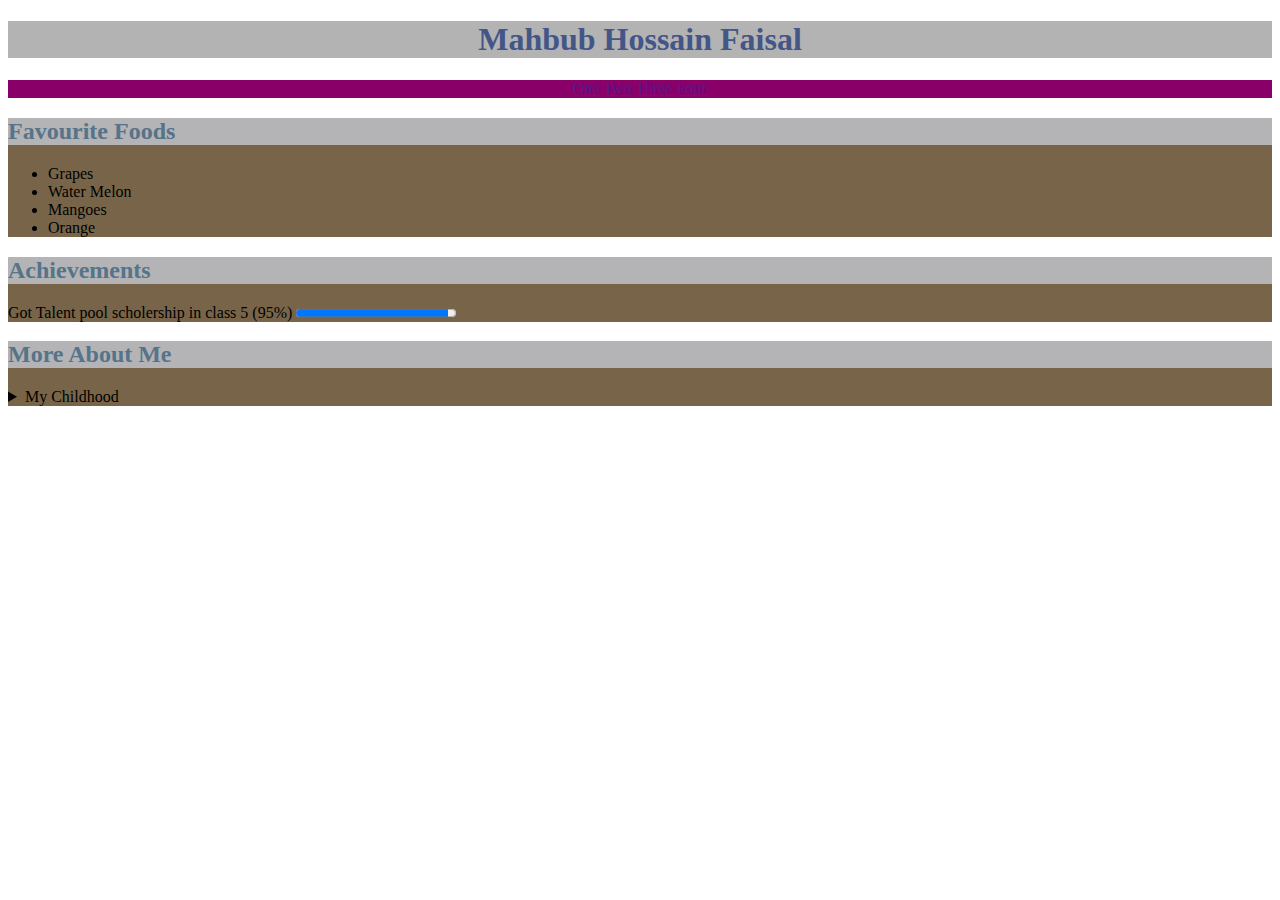
<file: index.html>
<!DOCTYPE html>
<html>
<head>
	<meta charset="utf-8" lang="en">
	<title>Assignment</title>
	<link rel="stylesheet" type="text/css" href="css/hw1.css">
</head>
<body>

	<header><h1>Mahbub Hossain Faisal</h1></header>

	<nav>
		<p>
		<a href="">One</a>
		<a href="">Two</a>
		<a href="">Three</a>
		<a href="">Four</a>
	</p>
</nav>

	<section>
		<h2>Favourite Foods</h2>
	<p>
		<ul>
			<li>Grapes</li>
			<li>Water Melon</li>
			<li>Mangoes</li>
			<li>Orange</li>
		
		</ul>
	</p>
	</section>

	<section>
		<h2>Achievements</h2>
		<p>
			Got Talent pool scholership in class 5 (95%)
			<progress value = "95" max = "100"/>
		<br>
			Got Golden A+ in both JSC ,SSC and got A+ in HSC (96%)
			<progress value = "96" max = "100"/>
		<br>

		
			Maintaining a cgpa 3.87 in university life till now (87%)
			<progress value = "87" max = "100"/>
		</p>
	</section>

	<section>
		<h2>More About Me</h2>
		<details>
			<summary>My Childhood</summary>
			<p>
				My name is Faisal. I came from Narayanganj which is a district under Dhaka, the capital of Bangladesh.I am still living there.The district is very much reknowned in the country for it's beauty.
			</p>
		</details>
	</section>
	
		
</body>
</html>
</file>
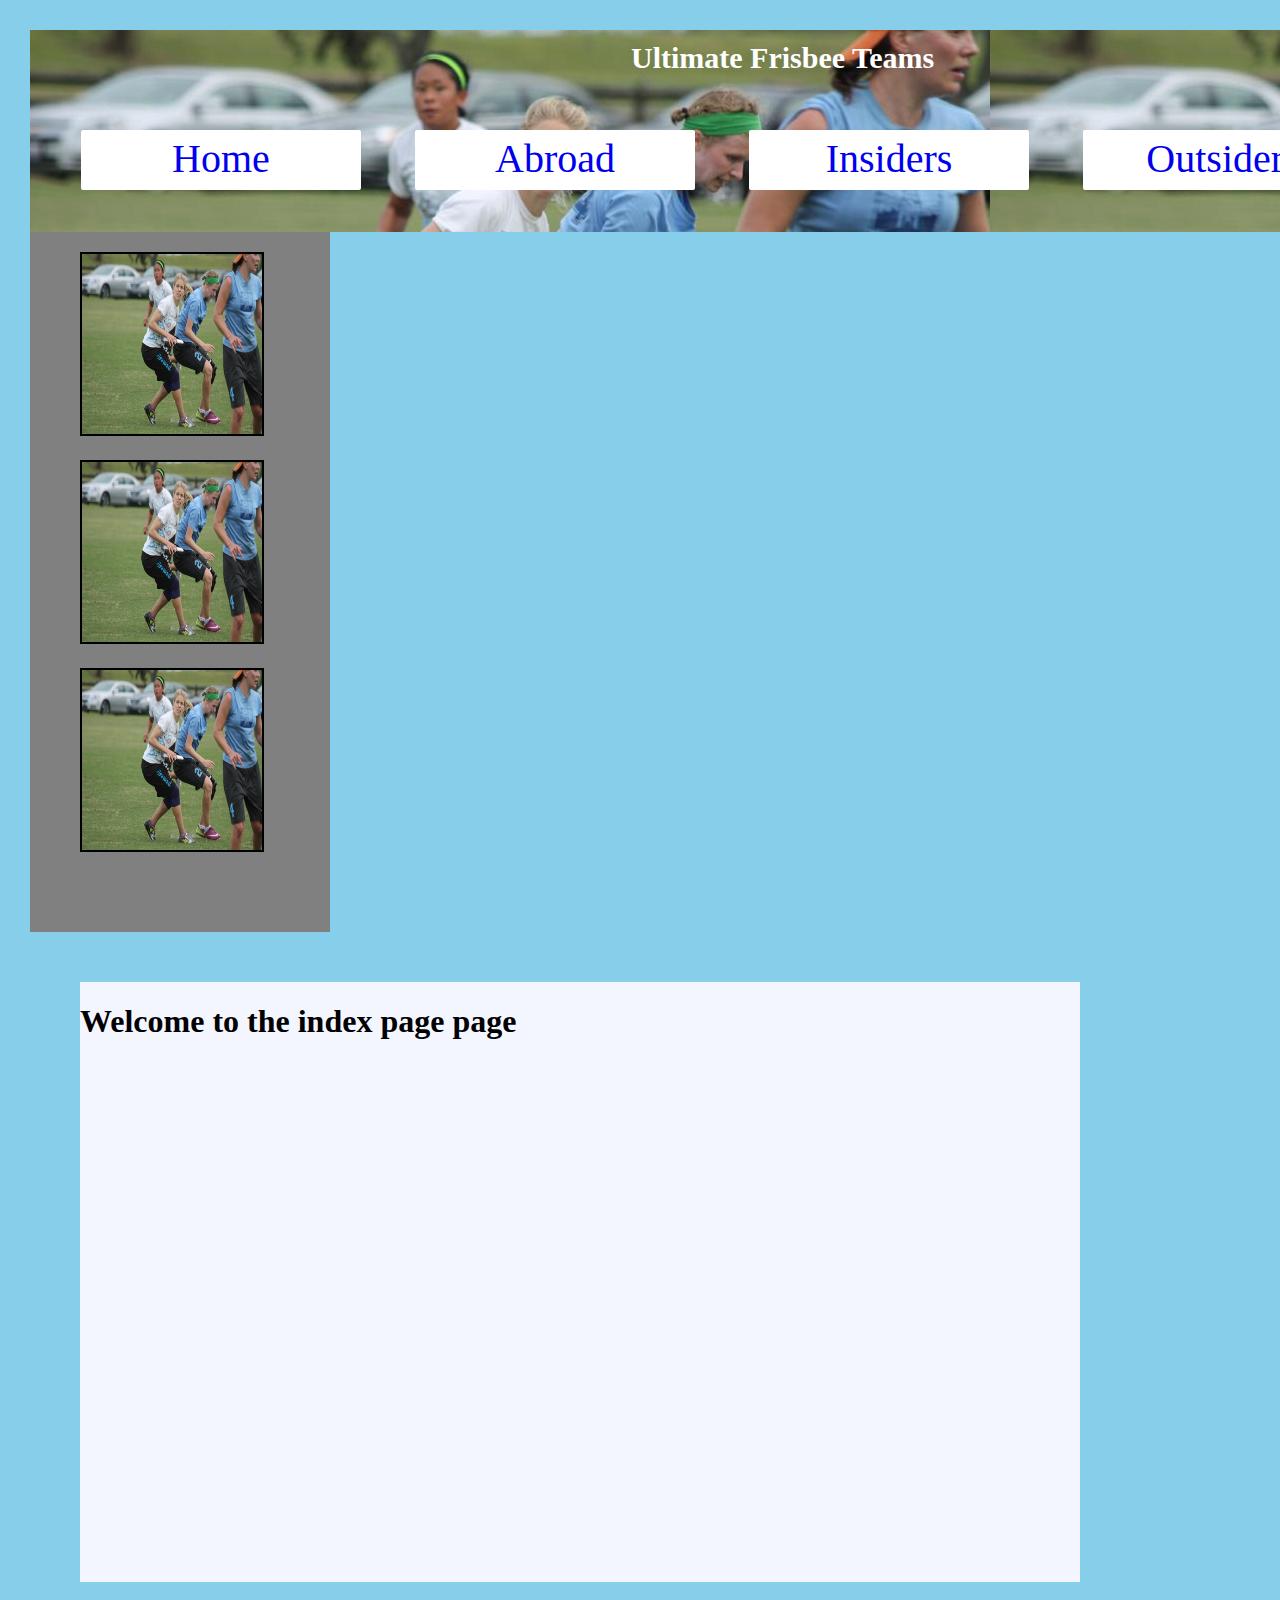
<file: Assignment2/index.html>
<!DOCTYPE html>
<html>
<head>
	<title>Homework 2</title>
	<link rel="stylesheet" type="text/css" href="css/hw1.css">
</head>
<body>


	<header>
		<h2 id="h2design">Ultimate Frisbee Teams</h2>
		
		<nav>
			<a href="hello.html">Home</a>
			<a href="index.html">Abroad</a>
			<a href="index2.html">Insiders</a>
			<a href="index3.html">Outsiders</a>
		</nav>
	</header>

	
		
		<section class="left">
		<img src="images/fly.jpg" alt="logo" height="180px" width="180px">
	
		<img src="images/fly.jpg" alt="logo" height="180px" width="180px" >
		<img src="images/fly.jpg" alt="logo" height="180px" width="180px" >
	</section>


	<section class="right">
			
			<h1>Welcome to the index page page</h1>
	</section>
	
</body>
</html>
</file>
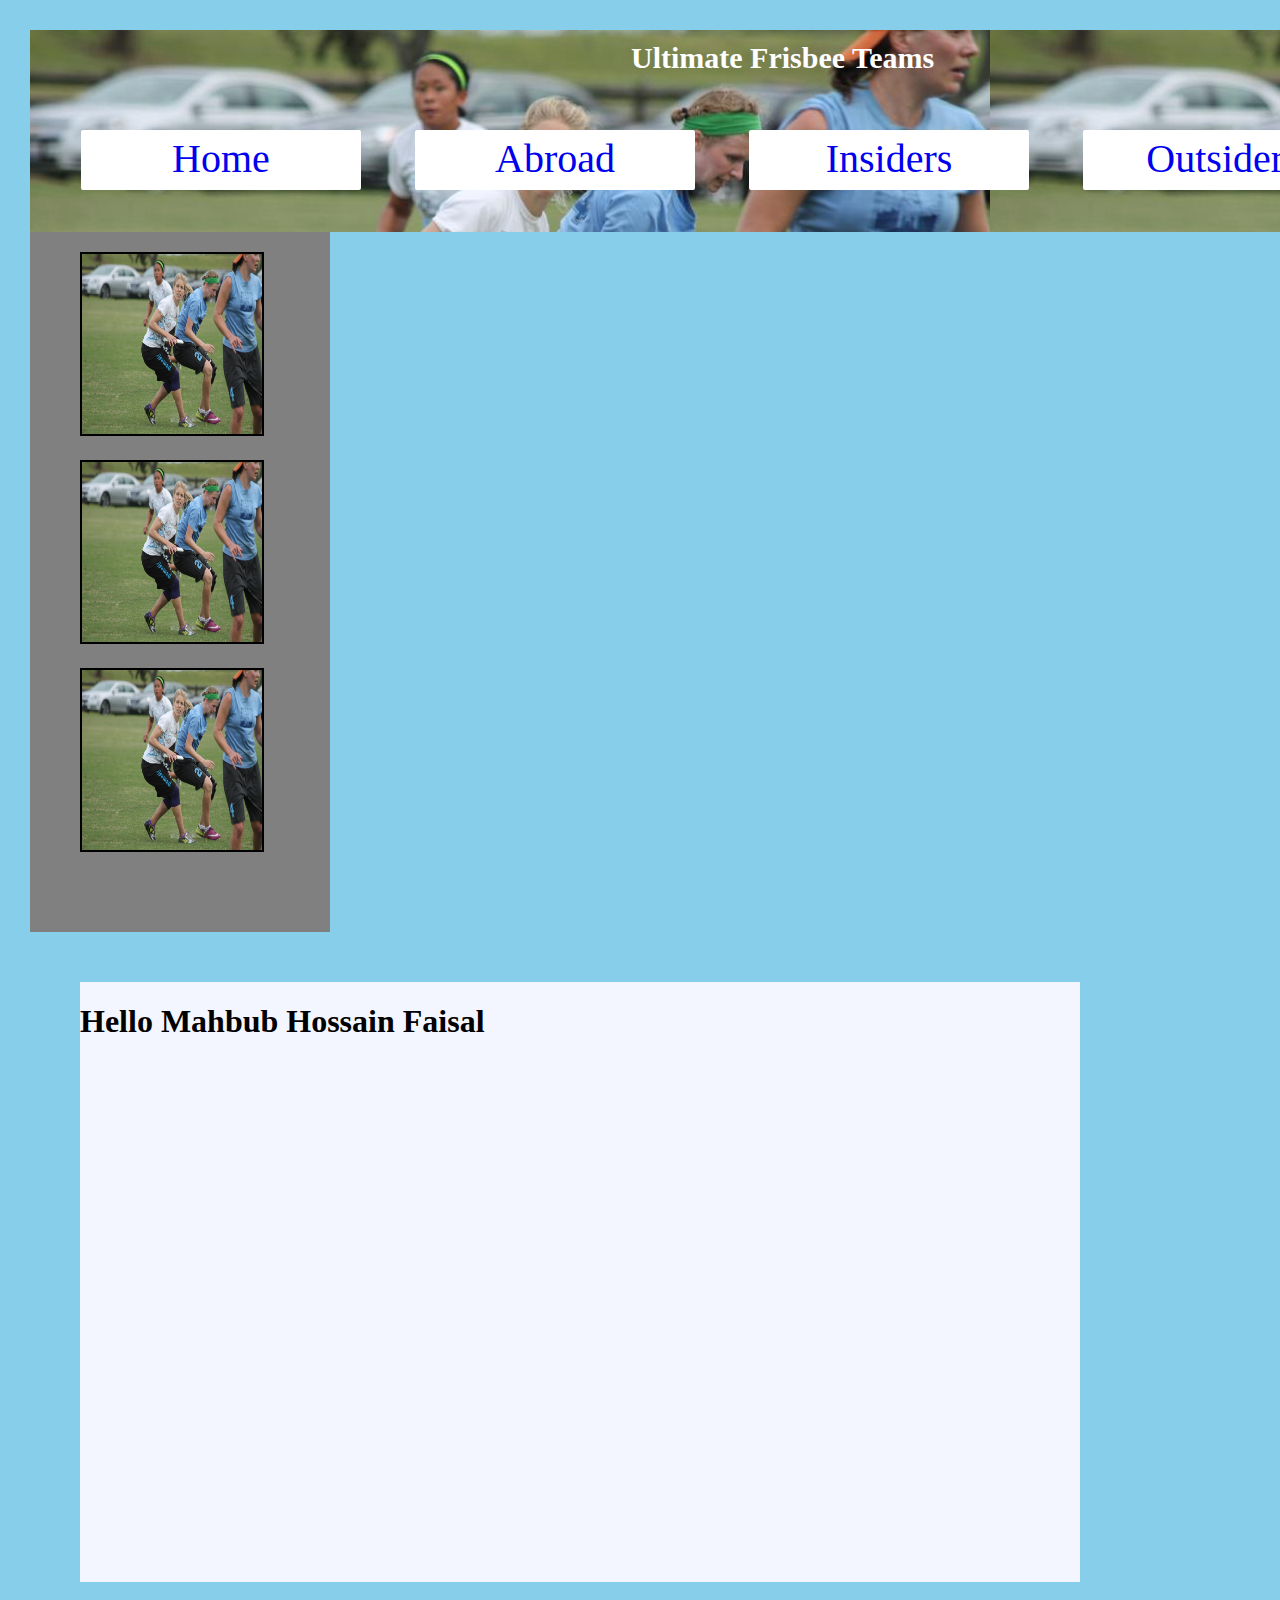
<file: Assignment2/hello.html>
<!DOCTYPE html>
<html>
<head>
	<title>Homework 2</title>
	<link rel="stylesheet" type="text/css" href="css/hw1.css">
</head>
<body>


	<header>
		<h2 id="h2design">Ultimate Frisbee Teams</h2>
		
		<nav>
			<a href="hello.html">Home</a>
			<a href="index.html">Abroad</a>
			<a href="index2.html">Insiders</a>
			<a href="index3.html">Outsiders</a>
		</nav>
	</header>

	
		
		<section class="left">
		<img src="images/fly.jpg" alt="logo" height="180px" width="180px">
	
		<img src="images/fly.jpg" alt="logo" height="180px" width="180px" >
		<img src="images/fly.jpg" alt="logo" height="180px" width="180px" >
	</section>


	<section class="right">
			
			<h1> Hello Mahbub Hossain Faisal</h1>
	</section>
	
</body>
</html>
</file>
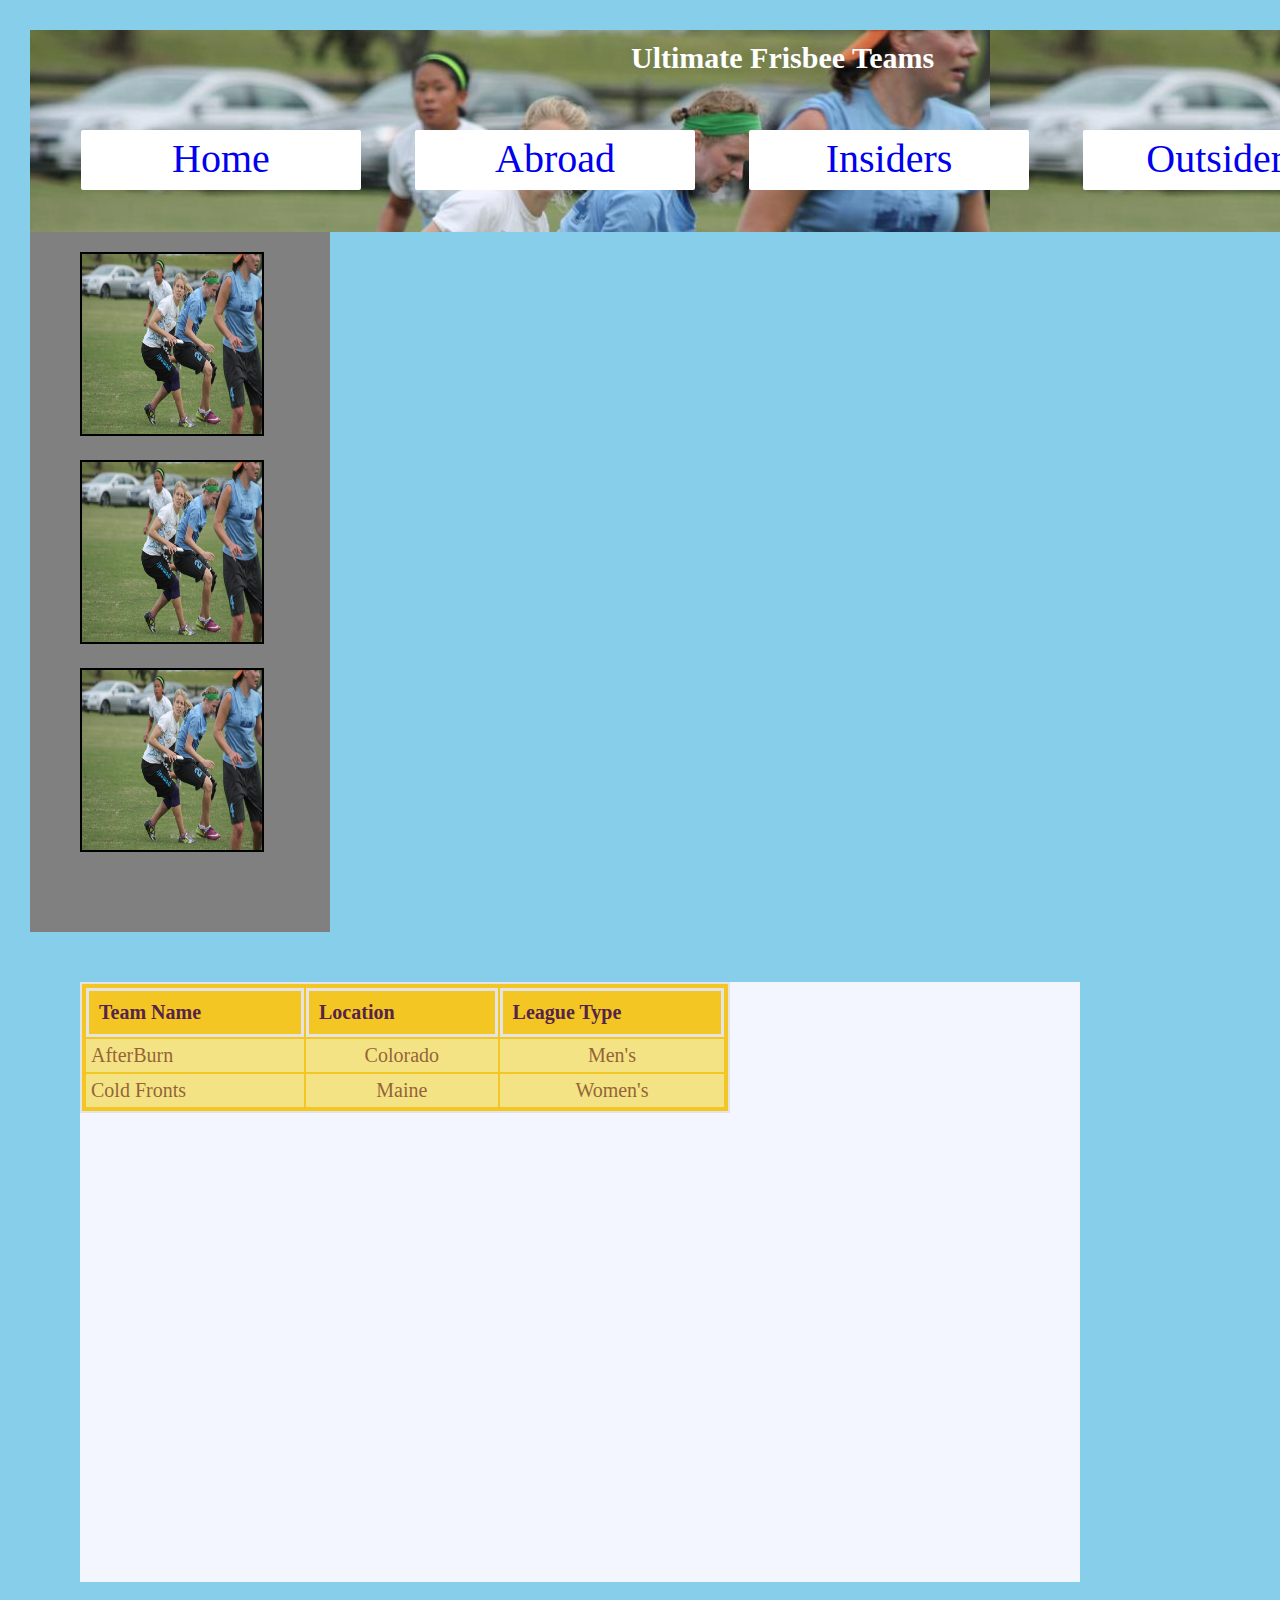
<file: Assignment2/index2.html>
<!DOCTYPE html>
<html>
<head>
	<title>Homework 2</title>
	<link rel="stylesheet" type="text/css" href="css/hw1.css">
</head>
<body>


	<header>
		<h2 id="h2design">Ultimate Frisbee Teams</h2>
		
		<nav>
			<a href="hello.html">Home</a>
			<a href="index.html">Abroad</a>
			<a href="index2.html">Insiders</a>
			<a href="index3.html">Outsiders</a>
		</nav>
	</header>

	
		
		<section class="left">
		<img src="images/fly.jpg" alt="logo" height="180px" width="180px">
	
		<img src="images/fly.jpg" alt="logo" height="180px" width="180px" >
		<img src="images/fly.jpg" alt="logo" height="180px" width="180px" >
	</section>


	<section class="right">
			
			<table>
				<th> Team Name </th> 
				<th> Location </th>
				<th> League Type </th>

				<tr>
					<td>AfterBurn </td>
					<td>Colorado</td>
					<td>Men's</td>
				</tr>
				<tr>
					<td>Cold Fronts</td>
					<td>Maine</td>
					<td>Women's</td>
				</tr>
			</table>
	</section>
	
</body>
</html>
</file>
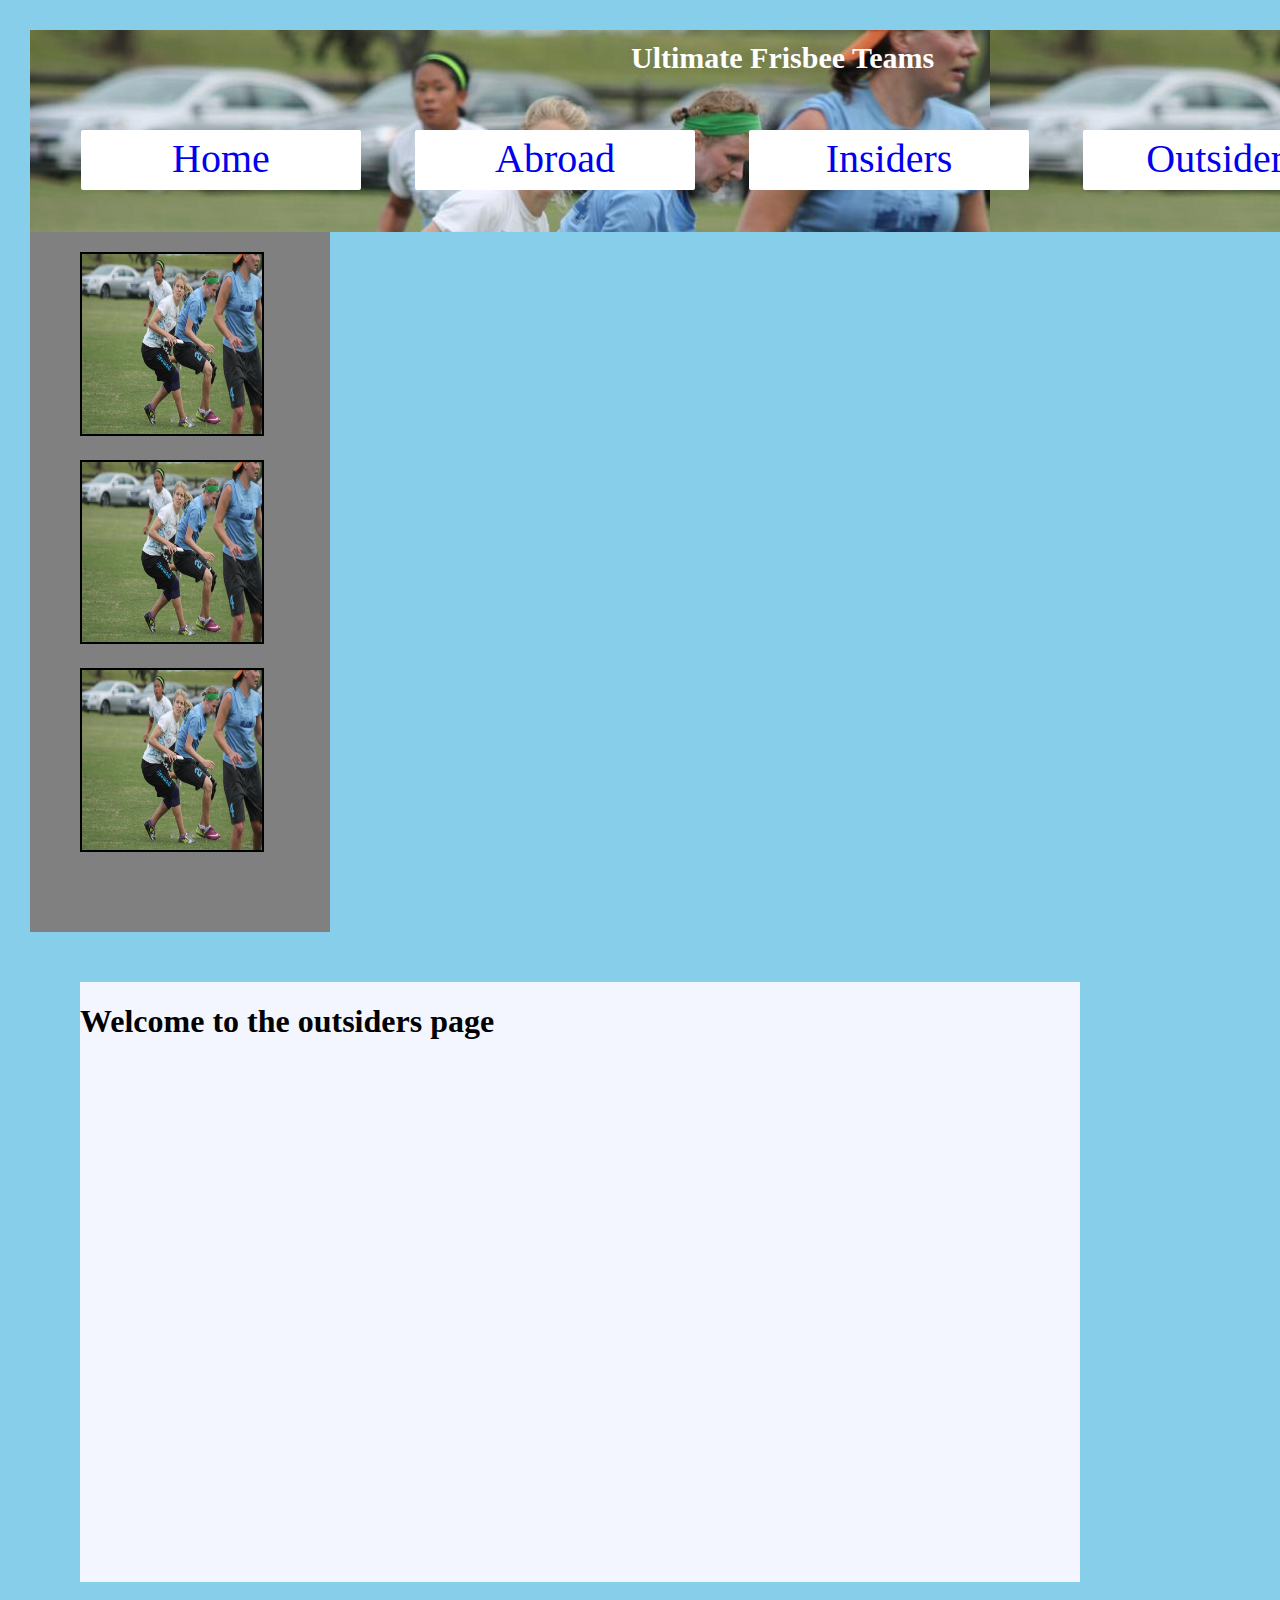
<file: Assignment2/index3.html>
<!DOCTYPE html>
<html>
<head>
	<title>Homework 2</title>
	<link rel="stylesheet" type="text/css" href="css/hw1.css">
</head>
<body>


	<header>
		<h2 id="h2design">Ultimate Frisbee Teams</h2>
		
		<nav>
			<a href="hello.html">Home</a>
			<a href="index.html">Abroad</a>
			<a href="index2.html">Insiders</a>
			<a href="index3.html">Outsiders</a>
		</nav>
	</header>

	
		
		<section class="left">
		<img src="images/fly.jpg" alt="logo" height="180px" width="180px">
	
		<img src="images/fly.jpg" alt="logo" height="180px" width="180px" >
		<img src="images/fly.jpg" alt="logo" height="180px" width="180px" >
	</section>


	<section class="right">
			
			<h1>Welcome to the outsiders page</h1>
	</section>
	
</body>
</html>
</file>
<file: css/hw1.css>
h1{ background: #B3B3B3;
 color: #435687;
text-transform: capitalize;
}

h2{background: #B4B3B5;
 color: #567489;
text-transform: capitalize;
}

header{
background: #662686;

}

h1{ text-align: center; }

nav{ color: #323242;
background: #890069;
text-align: center;
}


section{ background: #786549; }

aside{ display: none;
}
</file>
<file: Assignment2/css/hw1.css>
body{
	padding: 10px;
	margin: 20px;
	background-color: #87ceeb;
	
}

header{
	height: 200px;
	width: 1440px;
	padding: 1px;
	background-image: url("../images/fly.jpg");
}


#h2design{
	margin-top: 10px;
	margin-left: 600px;
}	
	
h2{
	margin-top: 10px;
	color: #FFFFFF;
	font-size: 30px;
}


nav a{
	height: 50px;
	width: 270px;
	font-size: 40px;
	margin-top: 30px;
	margin-left: 50px;
	text-decoration: none;
	text-align: center;
	display: inline-block;
	background-color: #ffffff;
	padding:5px;
	border-radius: 2px;
	transition-property: color,width,background-color,border-radius;
	transition-duration: .4s;
	transition-timing-function: linear;
	transition-delay: .2s;

}


nav a:hover{
	background-color: #000000;
	color: #ffffff;
	border-radius: 30%;
	width: 230px;
}

nav a:active{
	background-color: #FF0000;
	color: #0000ff ;
	border-radius: 20%;


}


nav a:focus{
background-color:  #0000ff ;
	color: #ffffff;

}



section{
	
	
	display: block;
	height:180px;
	width: 180px;

}

section img{
	margin-left:50px;
	margin-top: 20px;
	background-color: #ffffff;
	border: 2px solid;

}

section img:hover{
	transition-duration: 1s;
	transform: rotateX(180deg);
	transform:rotateY(360deg);
	transform: rotateZ(360deg);
	transform: rotate3d(x,y,z);
}

.left{
	display: inline-block;
	float: left;
	background-color:  #808080;
	height: 700px;
	width: 300px;

}

.right{
	float: left;
	display: inline-block;
	background-color: #f4f6ff;
	height: 600px;
	width: 1000px;
	margin:50px;
}

table{

	background-color: #f3c623;
	color:  #562349;
	border:2px solid #e4e4e4;
	padding:2px;
}

 th{

	background-color: #f3c623;
	font-size: 20px;
	padding: 10px;
	padding-right: 100px;
	border: 3px solid #e4e4e4;



}

 td{
	background-color: #f4f7c5;
	color: #562349;
	font-size: 20px;
	padding:5px;
	margin-right: 100px;
	opacity: 0.6;
}

tr>:nth-child(1){
	text-align: left;
}
tr>:nth-child(2){
	text-align: center;
}
tr>:nth-child(3){
	text-align: center;
}

table td:hover{
	border-radius: 2px;
	opacity: 1;
}
</file>
